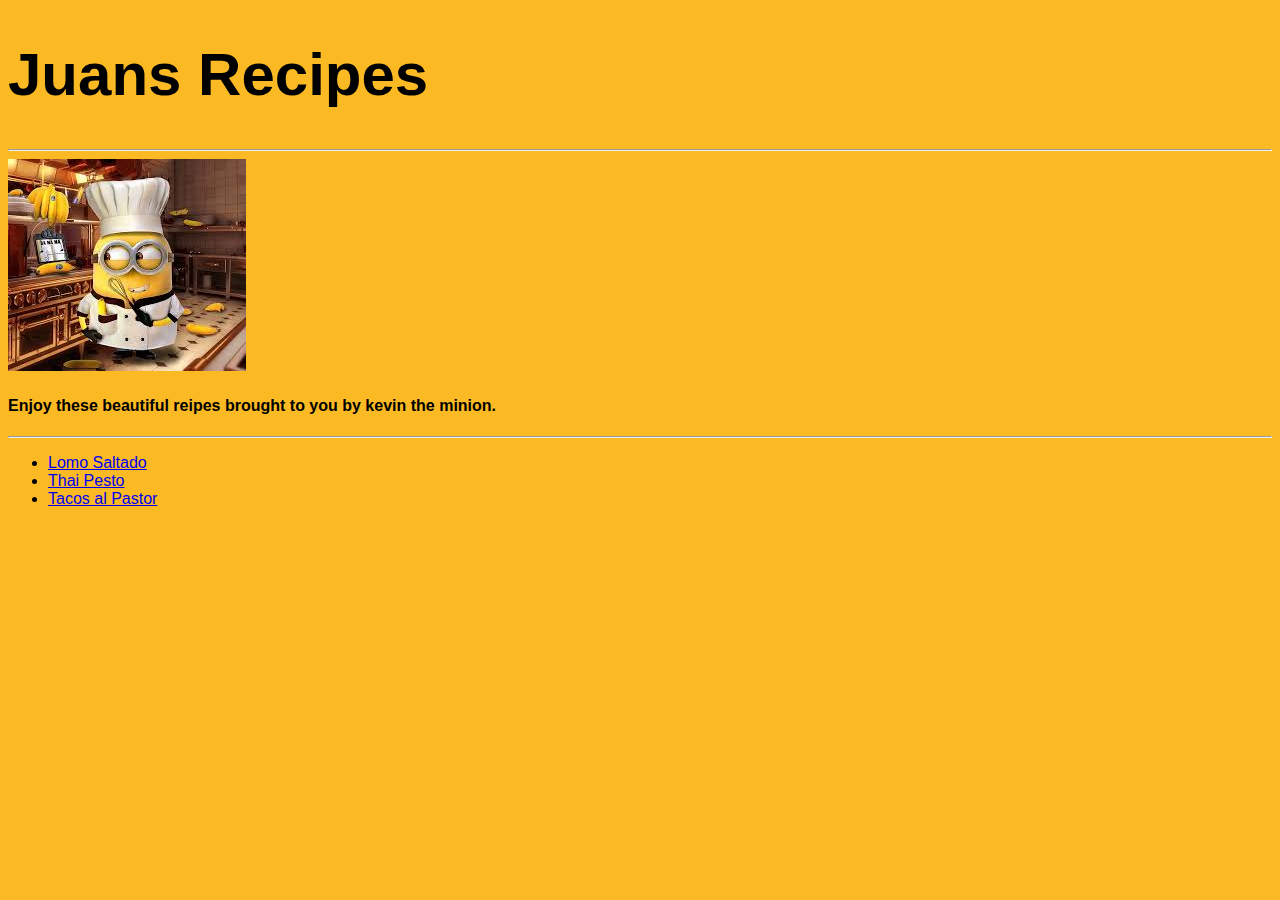
<file: index.html>
<!DOCTYPE html>
<html lang="en">
    <head>
        <meta charset="UTF8">
        <meta name="viewport" content="width=device-width, initial-scale=1.0">
        <title>Odin Recipes</title>
        <link rel="stylesheet" href="style.css">
    </head>
    <body>
        <h1>Juans Recipes</h1>
        <hr>
        <img src="/images/Minions.jpeg">
        <p><h4>Enjoy these beautiful reipes brought to you by kevin the minion.</h4></p>
        <hr>
        <ul>
            <li><a href="Recipes/Lomo-saltado.html">Lomo Saltado</a></li>
            <li><a href="Recipes/Pesto.html">Thai Pesto</a></li>
            <li><a href="Recipes/Pastor-Tacos.html">Tacos al Pastor</a></li> 
        </ul>

    </body>
</html>
</file>
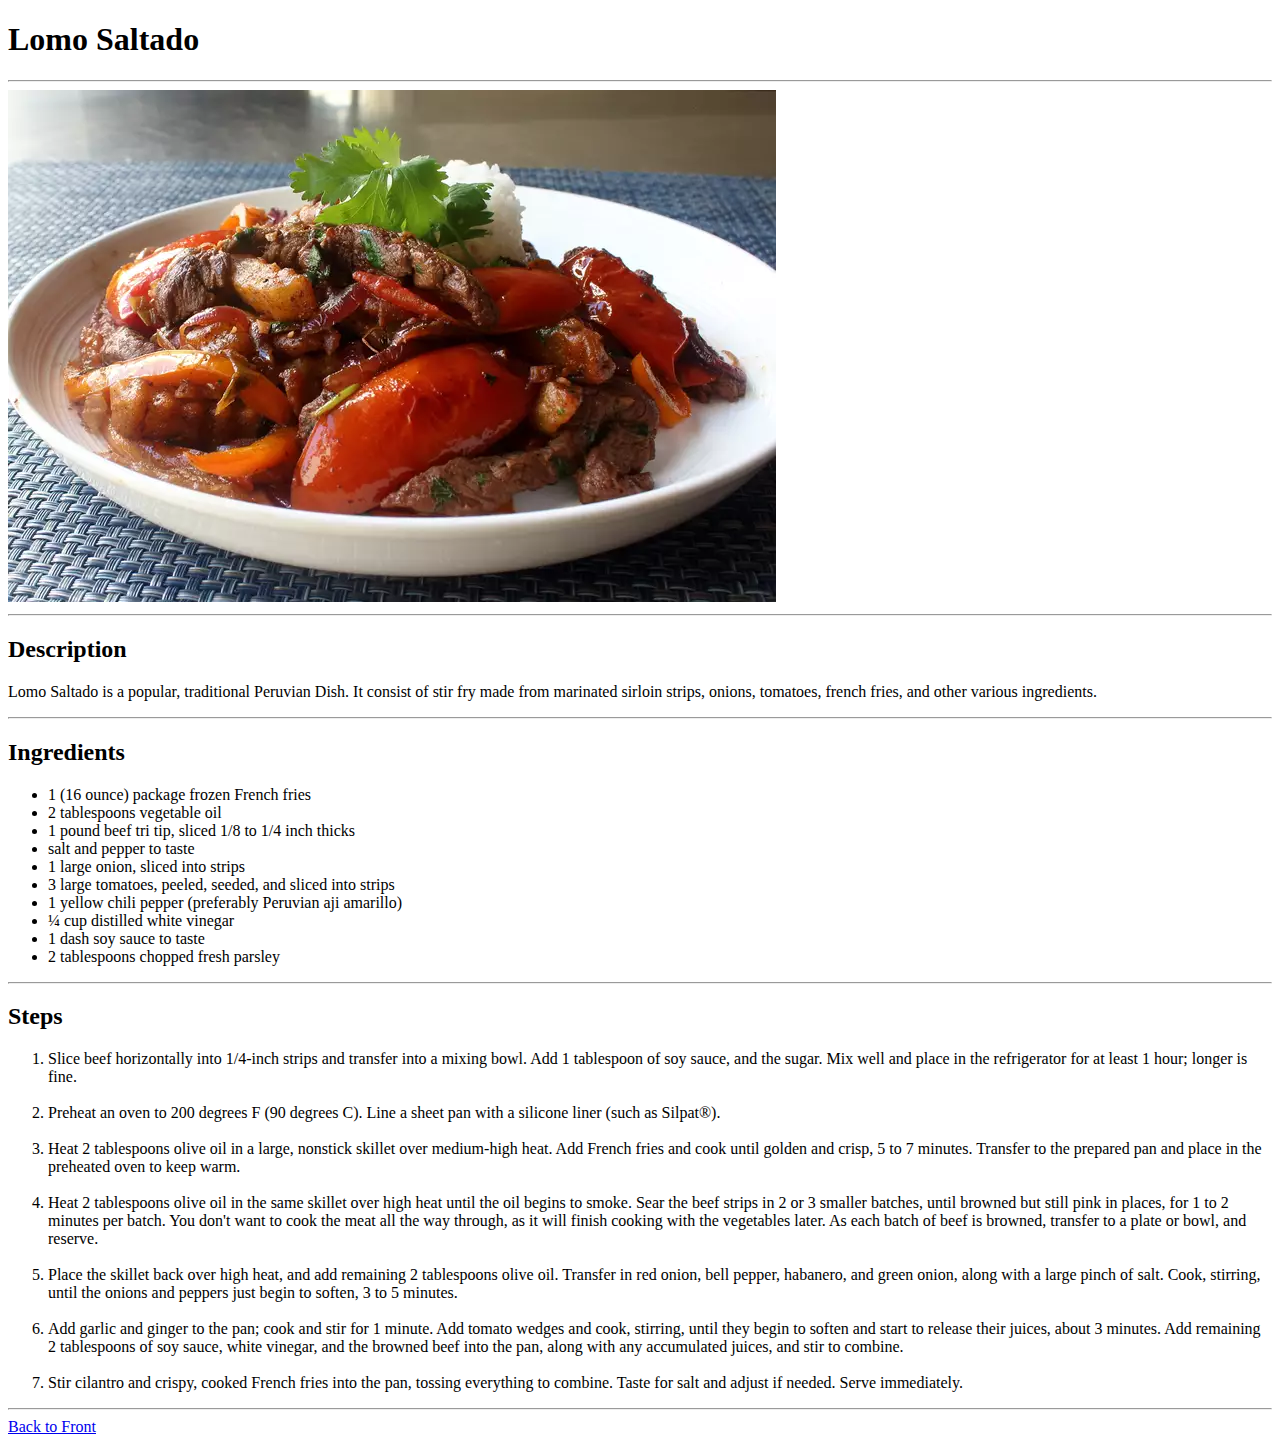
<file: Recipes/Lomo-saltado.html>
<!DOCTYPE html>
<html lang="en">
    <head>
        <meta charset="UTF8">
        <meta name="viewport" content="width=device-width, initial-scale=1.0">
        <title>Lomo Saltado Recipe</title>
    </head>
    <body>
        <h1>Lomo Saltado</h1>
        <hr>
        <img src="../images/image.webp">
        <hr>
        <h2><strong>Description</strong></h2>
        <p>Lomo Saltado is a popular, traditional Peruvian Dish. It consist of stir fry made from marinated sirloin strips, onions, tomatoes, french fries, and other various ingredients.</p>
        <hr>
        <h2>Ingredients</h2>
        <ul>
            <li>1 (16 ounce) package frozen French fries</li>
            <li>2 tablespoons vegetable oil</li>
            <li>1 pound beef tri tip, sliced 1/8 to 1/4 inch thicks</li>
            <li>salt and pepper to taste</li>
            <li>1 large onion, sliced into strips</li>
            <li>3 large tomatoes, peeled, seeded, and sliced into strips</li>
            <li>1 yellow chili pepper (preferably Peruvian aji amarillo)</li>
            <li>¼ cup distilled white vinegar</li>
            <li>1 dash soy sauce to taste</li>
            <li>2 tablespoons chopped fresh parsley</li>
        </ul>
        <hr>
        <h2>Steps</h2>
        <ol>
            <li>Slice beef horizontally into 1/4-inch strips and transfer into a mixing bowl. Add 1 tablespoon of soy sauce, and the sugar. Mix well and place in the refrigerator for at least 1 hour; longer is fine.</li>
            <br>
            <li>Preheat an oven to 200 degrees F (90 degrees C). Line a sheet pan with a silicone liner (such as Silpat®).</Li>
            <br>
            <li>Heat 2 tablespoons olive oil in a large, nonstick skillet over medium-high heat. Add French fries and cook until golden and crisp, 5 to 7 minutes. Transfer to the prepared pan and place in the preheated oven to keep warm.</li>
            <br>
            <li>Heat 2 tablespoons olive oil in the same skillet over high heat until the oil begins to smoke. Sear the beef strips in 2 or 3 smaller batches, until browned but still pink in places, for 1 to 2 minutes per batch. You don't want to cook the meat all the way through, as it will finish cooking with the vegetables later. As each batch of beef is browned, transfer to a plate or bowl, and reserve.</li>
            <br>
            <li>Place the skillet back over high heat, and add remaining 2 tablespoons olive oil. Transfer in red onion, bell pepper, habanero, and green onion, along with a large pinch of salt. Cook, stirring, until the onions and peppers just begin to soften, 3 to 5 minutes.</li>
            <br>
            <li>Add garlic and ginger to the pan; cook and stir for 1 minute. Add tomato wedges and cook, stirring, until they begin to soften and start to release their juices, about 3 minutes. Add remaining 2 tablespoons of soy sauce, white vinegar, and the browned beef into the pan, along with any accumulated juices, and stir to combine.</li>
            <br>
            <li>Stir cilantro and crispy, cooked French fries into the pan, tossing everything to combine. Taste for salt and adjust if needed. Serve immediately.</li>
        </ol>
        <hr>

        
        <a href="/index.html">Back to Front</a>
        
    </body>
</html>
</file>
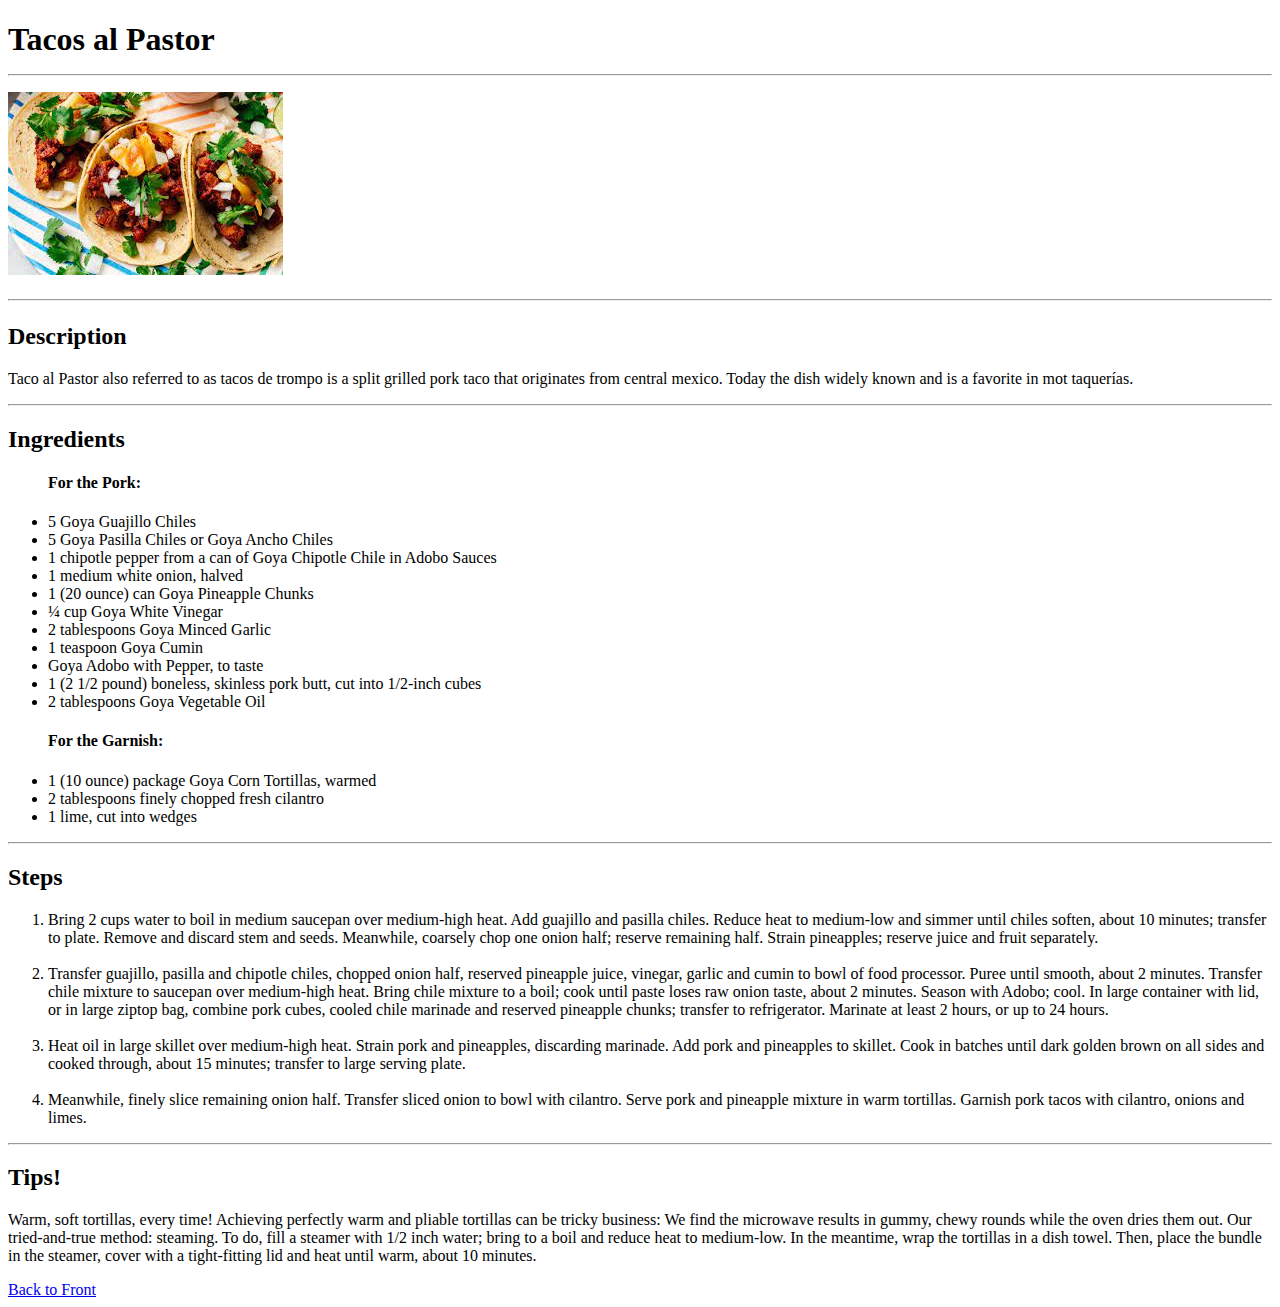
<file: Recipes/Pastor-Tacos.html>
<!DOCTYPE html>
<html lang="en">
<head>
    <meta charset="UTF-8">
    <meta name="viewport" content="width=device-width, initial-scale=1.0">
    <title>Document</title>
</head>
<body>
    <h1>Tacos al Pastor</h>
    <hr>
    <img src="../images/download.jpeg">
    <hr>
    <h2><strong>Description</strong></h2>
    <p>Taco al Pastor also referred to as tacos de trompo is a split grilled pork taco that originates from central mexico. Today the dish widely known and is a favorite in mot taquerías.</p>
    <hr>
    <h2>Ingredients</h2>
    <ul>
        <h4>For the Pork:</h4>
        <li>5 Goya Guajillo Chiles</li>
        <li>5 Goya Pasilla Chiles or Goya Ancho Chiles</li>
        <li>1 chipotle pepper from a can of Goya Chipotle Chile in Adobo Sauces</li>
        <li>1 medium white onion, halved</li>
        <li>1 (20 ounce) can Goya Pineapple Chunks</li>
        <li>¼ cup Goya White Vinegar</li>
        <li>2 tablespoons Goya Minced Garlic</li>
        <li>1 teaspoon Goya Cumin</li>
        <li>Goya Adobo with Pepper, to taste</li>
        <li>1 (2 1/2 pound) boneless, skinless pork butt, cut into 1/2-inch cubes</li>
        <li>2 tablespoons Goya Vegetable Oil</li>

        <h4>For the Garnish:</h4>
        <li>1 (10 ounce) package Goya Corn Tortillas, warmed</li>
        <li>2 tablespoons finely chopped fresh cilantro</li>
        <li>1 lime, cut into wedges</li>
    </ul>
    <hr>
    <h2>Steps</h2>
    <ol>
        <li>Bring 2 cups water to boil in medium saucepan over medium-high heat. Add guajillo and pasilla chiles. Reduce heat to medium-low and simmer until chiles soften, about 10 minutes; transfer to plate. Remove and discard stem and seeds. Meanwhile, coarsely chop one onion half; reserve remaining half. Strain pineapples; reserve juice and fruit separately.</li>
        <br>
        <li>Transfer guajillo, pasilla and chipotle chiles, chopped onion half, reserved pineapple juice, vinegar, garlic and cumin to bowl of food processor. Puree until smooth, about 2 minutes. Transfer chile mixture to saucepan over medium-high heat. Bring chile mixture to a boil; cook until paste loses raw onion taste, about 2 minutes. Season with Adobo; cool. In large container with lid, or in large ziptop bag, combine pork cubes, cooled chile marinade and reserved pineapple chunks; transfer to refrigerator. Marinate at least 2 hours, or up to 24 hours.</li>
        <br>
        <li>Heat oil in large skillet over medium-high heat. Strain pork and pineapples, discarding marinade. Add pork and pineapples to skillet. Cook in batches until dark golden brown on all sides and cooked through, about 15 minutes; transfer to large serving plate.</li>
        <br>
        <li>Meanwhile, finely slice remaining onion half. Transfer sliced onion to bowl with cilantro. Serve pork and pineapple mixture in warm tortillas. Garnish pork tacos with cilantro, onions and limes.</li>

    </ol>
    <hr>
    <h2>Tips!</h2>
    <p>Warm, soft tortillas, every time! Achieving perfectly warm and pliable tortillas can be tricky business: We find the microwave results in gummy, chewy rounds while the oven dries them out. Our tried-and-true method: steaming. To do, fill a steamer with 1/2 inch water; bring to a boil and reduce heat to medium-low. In the meantime, wrap the tortillas in a dish towel. Then, place the bundle in the steamer, cover with a tight-fitting lid and heat until warm, about 10 minutes.</p>


    <a href="/index.html">Back to Front</a>

</body>
</html>
</file>
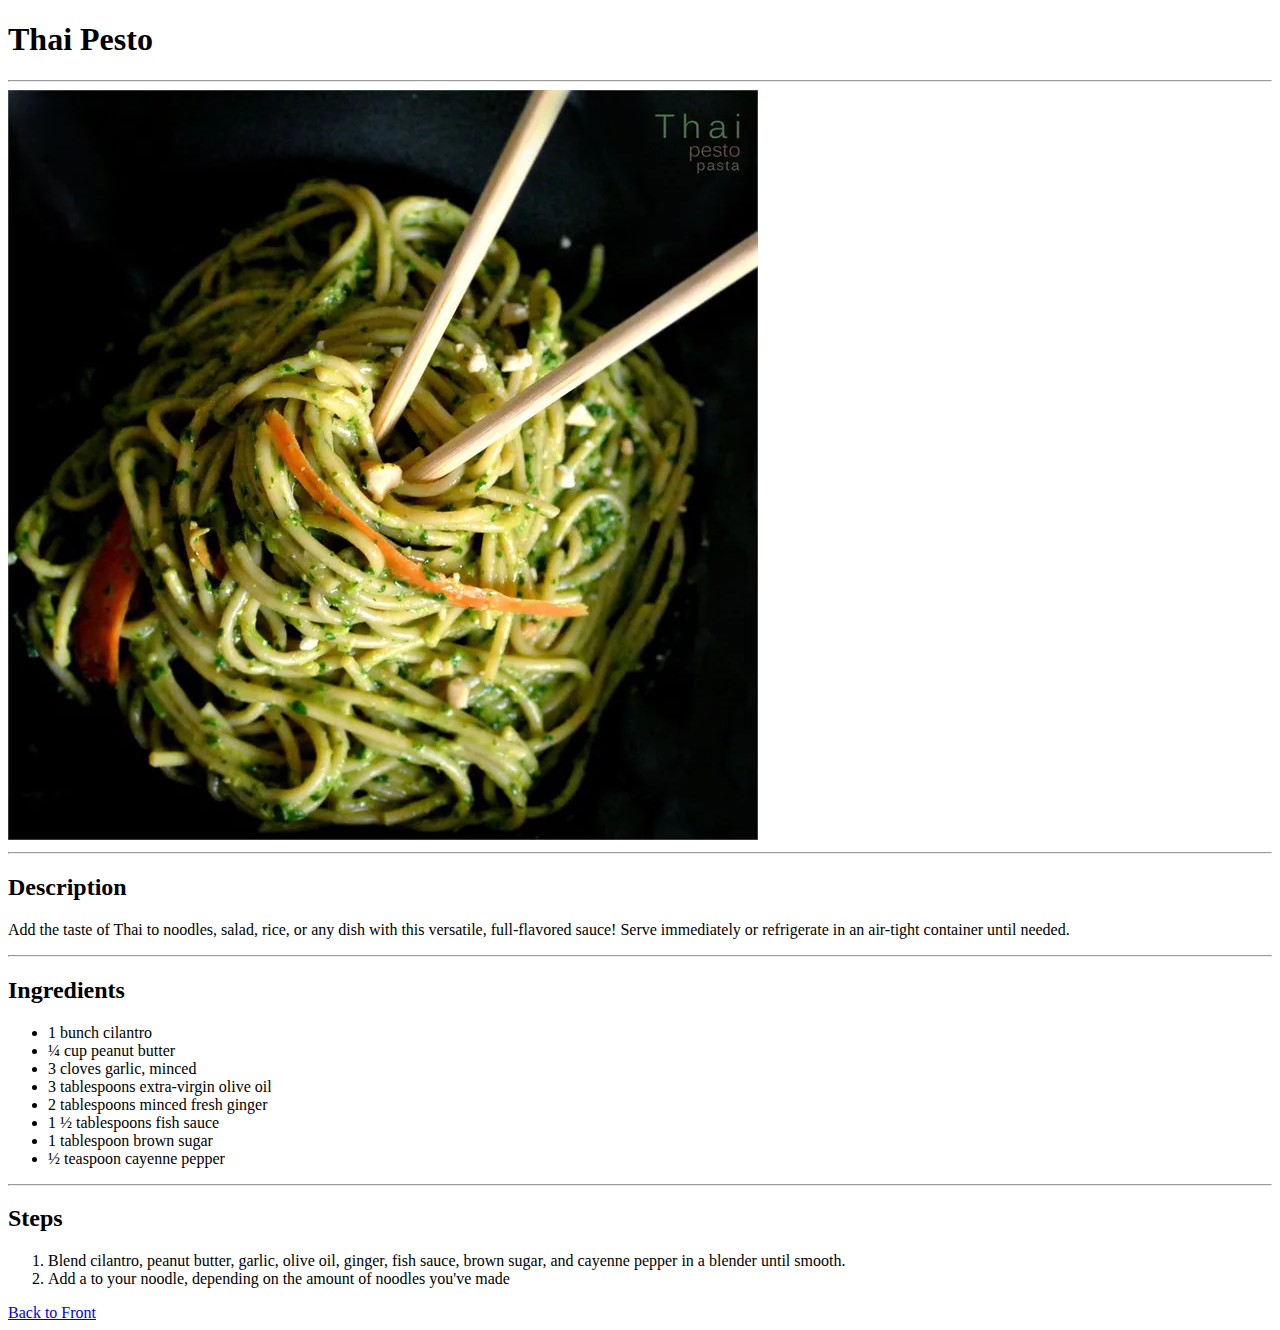
<file: Recipes/Pesto.html>
<!DOCTYPE html>
<html lang="en">
<head>
    <meta charset="UTF-8">
    <meta name="viewport" content="width=device-width, initial-scale=1.0">
    <title>Pesto Pasta Recipe</title>
</head>
<body>
    <h1>Thai Pesto</h1>
    <hr>
    <img src="../images/thai pesto.jpeg">
    <hr>
    <h2><strong>Description</strong></h2>
    <p>Add the taste of Thai to noodles, salad, rice, or any dish with this versatile, full-flavored sauce! Serve immediately or refrigerate in an air-tight container until needed.</p>
    <hr>
    <h2>Ingredients</h2>
    <ul>
        <li>1 bunch cilantro</li>
        <li>¼ cup peanut butter</li>
        <li>3 cloves garlic, minced</li>
        <li>3 tablespoons extra-virgin olive oil</li>
        <li>2 tablespoons minced fresh ginger</li>
        <li>1 ½ tablespoons fish sauce</li>
        <li>1 tablespoon brown sugar</li>
        <li>½ teaspoon cayenne pepper</li>
    </ul>
    <hr>
    <h2>Steps</h2>
    <ol>
        <li>Blend cilantro, peanut butter, garlic, olive oil, ginger, fish sauce, brown sugar, and cayenne pepper in a blender until smooth.</li>
        <li>Add a to your noodle, depending on the amount of noodles you've made</li>
        
    </ol>
    <a href="../index.html">Back to Front</a>
</body>
</html>
</file>
<file: style.css>
body {
    background-color: rgba(250, 175, 0, 0.863);
    font-family: 'Gill Sans', 'Gill Sans MT', Calibri, 'Trebuchet MS', sans-serif;

}

h1 {
    font-size: 60px;
}

hr {
    color: black;
}
</file>
